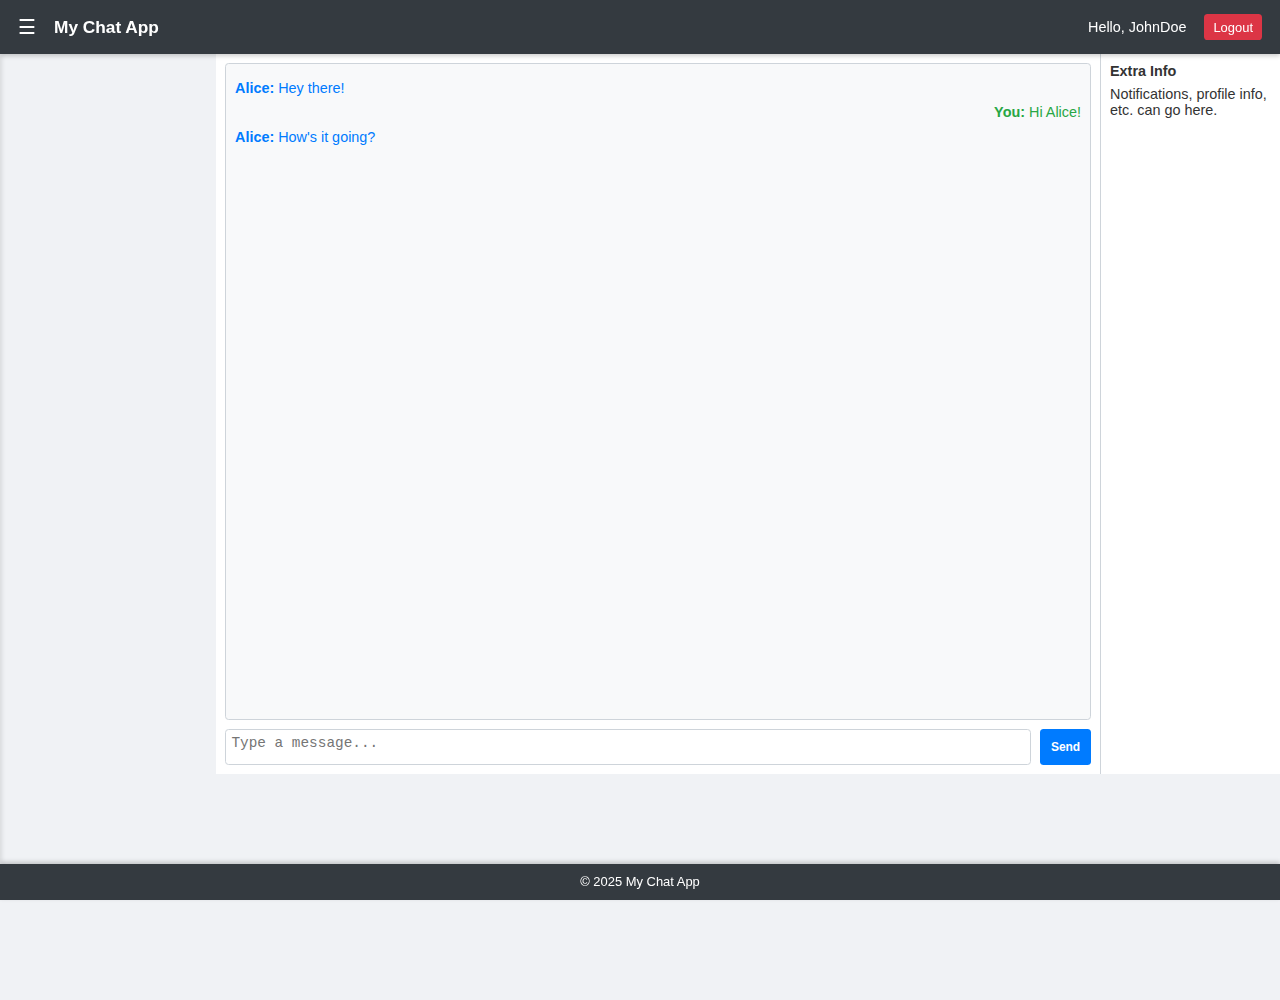
<file: frontend/index.html>
<!DOCTYPE html>
<html lang="en">
<head>
  <meta charset="UTF-8" />
  <title>My Chat App - Home</title>
  <!-- Link to external CSS -->
  <link rel="stylesheet" href="style.css" />
</head>
<body>
  <!-- ========== NAVBAR ========== -->
  <div class="navbar">
    <button class="menu-toggle-btn" id="toggleMenuBtn">☰</button>
    <div class="brand">My Chat App</div>
    <div class="nav-right">
      <span class="username">Hello, JohnDoe</span>
      <button class="logout-btn">Logout</button>
    </div>
  </div>

  <!-- LEFT MENU (Slide-Out Drawer) -->
  <div class="left-menu" id="leftMenu">
    <h3>All Users</h3>
    <ul>
      <li><a href="#">Alice</a></li>
      <li><a href="#">Bob</a></li>
      <li><a href="#">Charlie</a></li>
    </ul>
  </div>

  <!-- CONTENT WRAPPER -->
  <div class="content-wrapper">
    <!-- MAIN CONTENT -->
    <div class="main-content" id="mainContent">
      <!-- Messages Area -->
      <div class="chat-messages" id="messagesContainer">
        <div class="message received"><strong>Alice:</strong> Hey there!</div>
        <div class="message sent"><strong>You:</strong> Hi Alice!</div>
        <div class="message received"><strong>Alice:</strong> How's it going?</div>
      </div>
      <!-- Input Area -->
      <div class="input-area">
        <textarea id="messageInput" placeholder="Type a message..."></textarea>
        <button id="sendBtn">Send</button>
      </div>
    </div>

    <!-- RIGHT PANEL (Optional on large screens) -->
    <div class="right-panel">
      <h3>Extra Info</h3>
      <p>Notifications, profile info, etc. can go here.</p>
    </div>
  </div>

  <!-- FOOTER -->
  <div class="footer">&copy; 2025 My Chat App</div>

  <!-- Link to external JavaScript -->
  <script src="script.js"></script>
</body>
</html>
</file>
<file: frontend/style.css>
/*************************************************************
 * RESET & GLOBAL
 *************************************************************/
* {
  margin: 0;
  padding: 0;
  box-sizing: border-box;
}
html, body {
  width: 100%;
  height: 100%;
  font-family: "Segoe UI", Tahoma, sans-serif;
  color: #333;
  background-color: #f0f2f5;
}
a {
  text-decoration: none;
  color: inherit;
}

/*************************************************************
 * NAVBAR (FIXED AT TOP)
 *************************************************************/
.navbar {
  position: fixed;
  top: 0;
  left: 0;
  width: 100%;
  height: 60px;
  background-color: #343a40;
  color: #fff;
  display: flex;
  align-items: center;
  padding: 0 20px;
  z-index: 1000;
  box-shadow: 0 2px 5px rgba(0,0,0,0.2);
  justify-content: flex-start; /* brand on left, nav-right on far right */
}
.menu-toggle-btn {
  background: none;
  border: none;
  color: #fff;
  font-size: 1.4rem;
  cursor: pointer;
  margin-right: 20px;
}
.navbar .brand {
  font-size: 1.2rem;
  font-weight: bold;
}
.nav-right {
  margin-left: auto;
  display: flex;
  align-items: center;
  gap: 20px;
}
.logout-btn {
  background-color: #dc3545;
  color: #fff;
  border: none;
  padding: 6px 10px;
  border-radius: 4px;
  cursor: pointer;
  font-size: 0.9rem;
}
.logout-btn:hover {
  background-color: #c82333;
}

/*************************************************************
 * FOOTER (FIXED AT BOTTOM)
 *************************************************************/
.footer {
  position: fixed;
  bottom: 0;
  left: 0;
  width: 100%;
  height: 40px;
  background-color: #343a40;
  color: #fff;
  text-align: center;
  line-height: 40px;
  z-index: 1000;
  box-shadow: 0 -2px 5px rgba(0,0,0,0.2);
  font-size: 0.9rem;
}

/*************************************************************
 * CONTENT WRAPPER (Between navbar & footer)
 *************************************************************/
.content-wrapper {
  display: flex;
  flex: 1;
  margin-top: 60px;  /* space for navbar */
  margin-bottom: 40px; /* space for footer */
  height: calc(100vh - 60px - 40px);
  overflow: hidden; /* to avoid side scroll from panels */
}

/*************************************************************
 * LEFT MENU (SLIDE-OUT DRAWER)
 *************************************************************/
.left-menu {
  position: fixed;
  top: 60px;
  bottom: 40px;
  left: 0;
  width: 240px;
  background-color: #ffffff;
  border-right: 1px solid #ced4da;
  padding: 10px;
  box-shadow: 2px 0 5px rgba(0,0,0,0.1);
  transform: translateX(-100%); /* hidden by default */
  transition: transform 0.3s ease;
  z-index: 999;
}
.left-menu.open {
  transform: translateX(0); /* slide in */
}
.left-menu h3 {
  margin: 10px 0;
  font-size: 1rem;
}
.left-menu ul {
  list-style: none;
  margin-top: 10px;
}
.left-menu li {
  margin-bottom: 6px;
  font-size: 0.95rem;
}
.left-menu li a {
  display: block;
  padding: 4px;
  border-radius: 4px;
  color: #333;
}
.left-menu li a:hover {
  background-color: #e9ecef;
}

/*************************************************************
 * MAIN CONTENT (CENTER)
 *************************************************************/
.main-content {
  flex: 1;
  background-color: #ffffff;
  display: flex;
  flex-direction: column;
  padding: 10px;
  margin-left: 240px; /* default space for menu if open, can be 0 if closed */
  transition: margin-left 0.3s ease;
  overflow: hidden;
}
.chat-messages {
  flex: 1;
  overflow-y: auto;
  border: 1px solid #ced4da;
  border-radius: 4px;
  background-color: #f8f9fa;
  padding: 10px;
  margin-bottom: 10px;
}
.message {
  margin: 5px 0;
  line-height: 1.4;
}
.message.sent {
  text-align: right;
  color: #28a745;
}
.message.received {
  text-align: left;
  color: #007bff;
}
.message strong {
  font-weight: 600;
}
.input-area {
  display: flex;
  gap: 10px;
}
.input-area textarea {
  flex: 1;
  resize: none;
  height: 40px;
  font-size: 1rem;
  padding: 6px;
  border: 1px solid #ced4da;
  border-radius: 4px;
}
.input-area button {
  background-color: #007bff;
  color: #fff;
  border: none;
  padding: 8px 12px;
  border-radius: 4px;
  font-weight: bold;
  cursor: pointer;
}
.input-area button:hover {
  background-color: #0069d9;
}

/*************************************************************
 * RIGHT PANEL (Hide on smaller screens)
 *************************************************************/
.right-panel {
  width: 200px;
  background-color: #fff;
  border-left: 1px solid #ced4da;
  padding: 10px;
  display: flex;
  flex-direction: column;
}
.right-panel h3 {
  margin-bottom: 8px;
  font-size: 1rem;
}

/*************************************************************
 * RESPONSIVE BREAKPOINTS
 *************************************************************/
/* Hide the right panel on screens < 992px, for instance */
@media (max-width: 992px) {
  .right-panel {
    display: none;
  }
}

/* On narrower screens, auto-hide the left menu if desired. */
@media (max-width: 768px) {
  .left-menu {
    width: 0;
    transform: translateX(-100%);
  }
  .main-content {
    margin-left: 0;
  }
}
</file>
